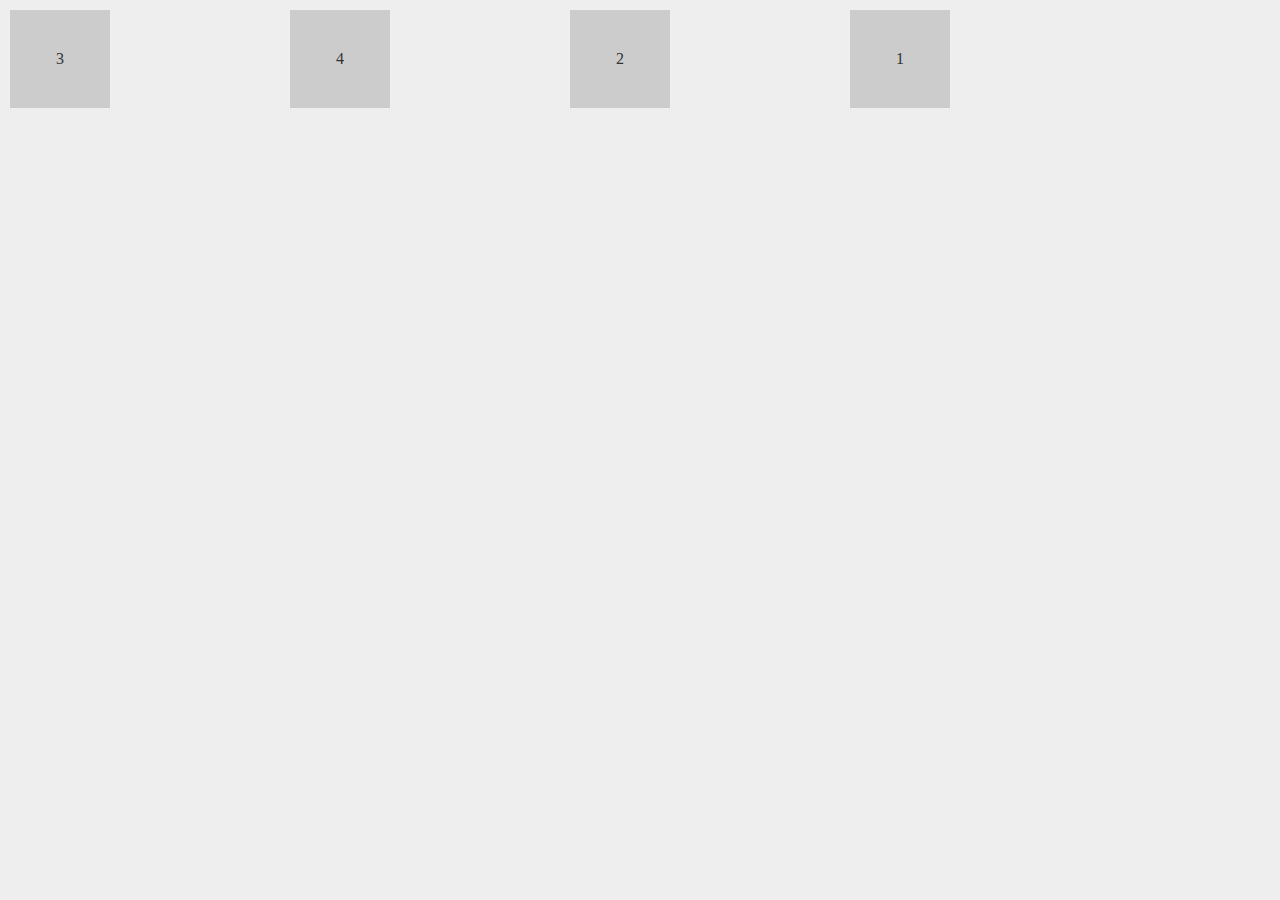
<file: index.html>
<!DOCTYPE html>
<html lang="en">
  <head>
    <title>CSS Flexbox</title>
    <link rel="stylesheet" type="text/css" href="style.css">
  </head>
  <body>
    <div class="wrapper">

      <section id="blocks">
        <div class="one">1</div>
        <div class="two">2</div>
        <div class="three">3</div>
        <div class="four">4</div>
      </section>

    </div>
  </body>
</html>
</file>
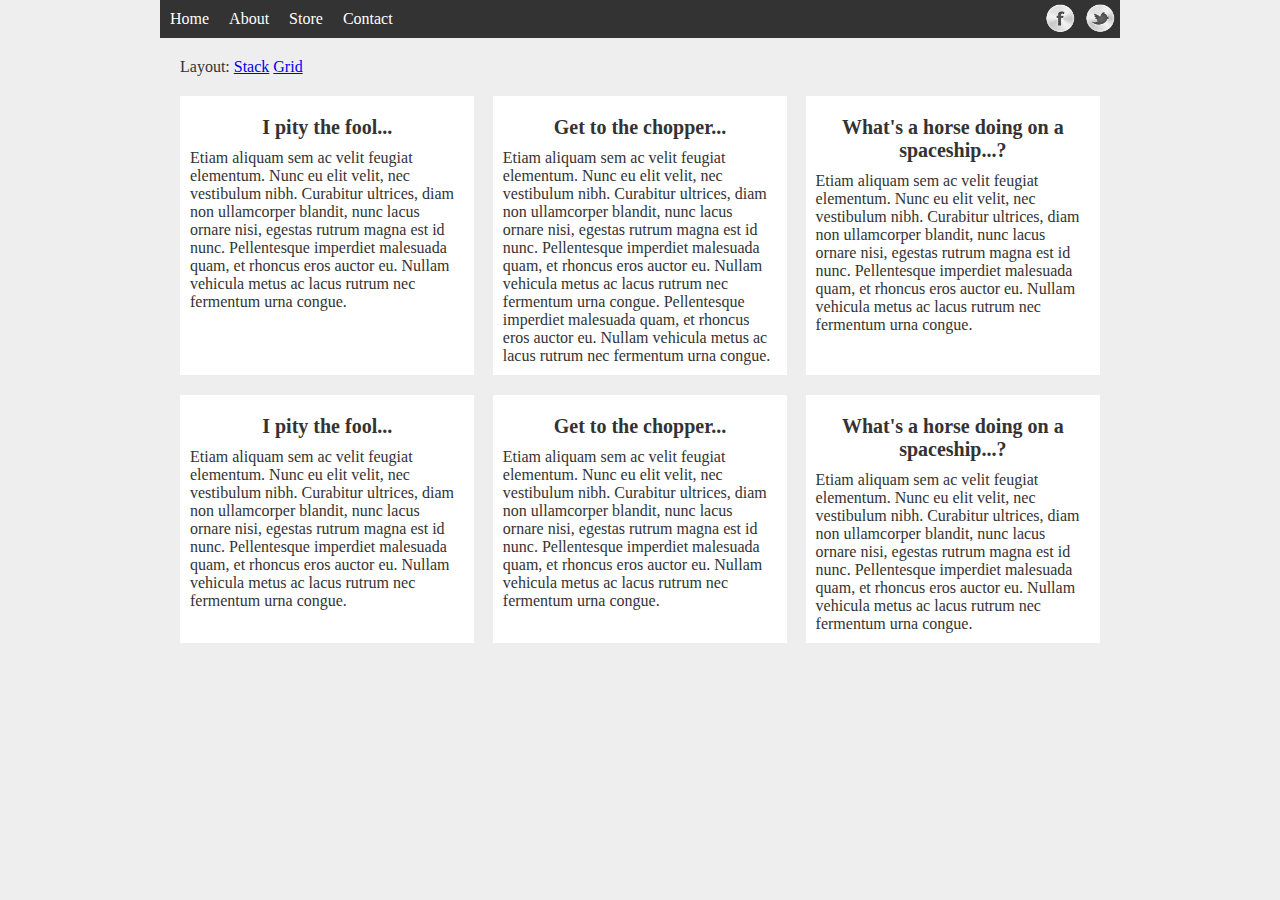
<file: example-3/grid-vs-stack.html>
<!DOCTYPE html>
<html lang="en">
  <head>
    <title>The Net Ninja - CSS Flexbox</title>
    <link rel="stylesheet" type="text/css" href="style.css">
    <script src="https://code.jquery.com/jquery-1.12.1.js"></script>
  </head>
  <body>
    <div class="wrapper">

      <nav>
        <ul>
          <li><a href="">Home</a></li>
          <li><a href="">About</a></li>
          <li><a href="">Store</a></li>
          <li><a href="">Contact</a></li>
        </ul>
        <ul class="social">
          <li><a href="" class="fb">Facebook</a></li>
          <li><a href="" class="tw">Twitter</a></li>
        </ul>
      </nav>

        <div style="margin:20px;">
          <span>Layout:</span>
          <a href="#" class="stack">Stack</a>
          <a href="#" class="grid">Grid</a>
        </div>
    
      <section id="blocks">
        <article>
          <h2>I pity the fool...</h2>
          <p>Etiam aliquam sem ac velit feugiat elementum. Nunc eu elit velit, nec vestibulum nibh. Curabitur ultrices, diam non ullamcorper blandit, nunc lacus ornare nisi, egestas rutrum magna est id nunc. Pellentesque imperdiet malesuada quam, et rhoncus eros auctor eu. Nullam vehicula metus ac lacus rutrum nec fermentum urna congue.</p>
        </article>
        <article>
          <h2>Get to the chopper...</h2>
          <p>Etiam aliquam sem ac velit feugiat elementum. Nunc eu elit velit, nec vestibulum nibh. Curabitur ultrices, diam non ullamcorper blandit, nunc lacus ornare nisi, egestas rutrum magna est id nunc. Pellentesque imperdiet malesuada quam, et rhoncus eros auctor eu. Nullam vehicula metus ac lacus rutrum nec fermentum urna congue. Pellentesque imperdiet malesuada quam, et rhoncus eros auctor eu. Nullam vehicula metus ac lacus rutrum nec fermentum urna congue.</p>
        </article>
        <article>
          <h2>What's a horse doing on a spaceship...?</h2>
          <p>Etiam aliquam sem ac velit feugiat elementum. Nunc eu elit velit, nec vestibulum nibh. Curabitur ultrices, diam non ullamcorper blandit, nunc lacus ornare nisi, egestas rutrum magna est id nunc. Pellentesque imperdiet malesuada quam, et rhoncus eros auctor eu. Nullam vehicula metus ac lacus rutrum nec fermentum urna congue.</p>
        </article>
        <article>
          <h2>I pity the fool...</h2>
          <p>Etiam aliquam sem ac velit feugiat elementum. Nunc eu elit velit, nec vestibulum nibh. Curabitur ultrices, diam non ullamcorper blandit, nunc lacus ornare nisi, egestas rutrum magna est id nunc. Pellentesque imperdiet malesuada quam, et rhoncus eros auctor eu. Nullam vehicula metus ac lacus rutrum nec fermentum urna congue.</p>
        </article>
        <article>
          <h2>Get to the chopper...</h2>
          <p>Etiam aliquam sem ac velit feugiat elementum. Nunc eu elit velit, nec vestibulum nibh. Curabitur ultrices, diam non ullamcorper blandit, nunc lacus ornare nisi, egestas rutrum magna est id nunc. Pellentesque imperdiet malesuada quam, et rhoncus eros auctor eu. Nullam vehicula metus ac lacus rutrum nec fermentum urna congue.</p>
        </article>
        <article>
          <h2>What's a horse doing on a spaceship...?</h2>
          <p>Etiam aliquam sem ac velit feugiat elementum. Nunc eu elit velit, nec vestibulum nibh. Curabitur ultrices, diam non ullamcorper blandit, nunc lacus ornare nisi, egestas rutrum magna est id nunc. Pellentesque imperdiet malesuada quam, et rhoncus eros auctor eu. Nullam vehicula metus ac lacus rutrum nec fermentum urna congue.</p>
        </article>
      </section>
      
    </div>
    <script>
      $("a.stack").on("click", function(){
        $("article").addClass("stack");
      });
      $("a.grid").on("click", function(){
        $("article").removeClass("stack");
      });

    </script>
  </body>
</html>
</file>
<file: style.css>
*{
    font-family: verdana;
    margin: 0;
}

body{
    background: #eee;
    color: #333;
}

.wrapper{
    width: 100%;
    max-width: 960px;
}

#blocks{
    display: flex;
    margin: 10px;
    justify-content: space-between;
}


#blocks div{
    flex: 0 0 100px;
    padding: 40px 0;
    text-align: center;
    background: #ccc;
}

.one{order: 3;}
.two{order: 2;}
.three{order: -1;}
.four{order: 0;}
</file>
<file: example-3/style.css>
*{
  font-family: verdana;
  margin: 0;
}

body{
  background: #eee;
  color: #333;
}

.wrapper{
  width: 100%;
  max-width: 960px;
  margin: 0 auto;
}

/* menu base styles */

nav{
  background: #333;
}

nav ul{
  list-style-type: none;
  padding: 0;
}

nav a{
  text-decoration: none;
  text-align: center;
  color: #fff;
  display: block;
  padding: 10px;
}

nav a:hover{
  background-color: #555;
}

/* social menu base styles */

a.tw{
  background: url(img/tw.png) no-repeat center;
  background-size: 80%;
    
}

a.fb{
  background: url(img/fb.png) no-repeat center;
  background-size: 80%;
}

.social a{
  text-indent: -10000px;
  margin: 0 auto;
}

.social{
  max-width: 80px;
  margin: 0 auto; /* do at end */
}

/* grid vs flex base styles */
#blocks{
  margin: 20px;
}

article{
  background: #fff;
  margin-bottom: 20px;
  padding: 10px;
  box-sizing: border-box;
}

article h2{
  text-align: center;
  font-size: 20px;
  margin: 10px 0;
}


/* flex styles */

nav ul.social li{
  flex: 1 1 0;
}

nav ul.social{
  flex: 1 1 0;
  display: flex;
}

@media screen and (min-width: 768px){

nav ul{
  display: flex;
}

nav li{
  flex: 1 1 0;
}
    
nav{
  display: flex;
  justify-content: space-between;
}
  
ul.social{
  margin: 0;
}

#blocks{
  display: flex;
  flex-wrap: wrap;
  justify-content: space-between;
}

article{
  flex: 0 1 32%;
  transition: flex-basis 0.2s linear;
}

article.stack{
  flex: 0 1 100%;
}
    
} /* end media 768 */
</file>
